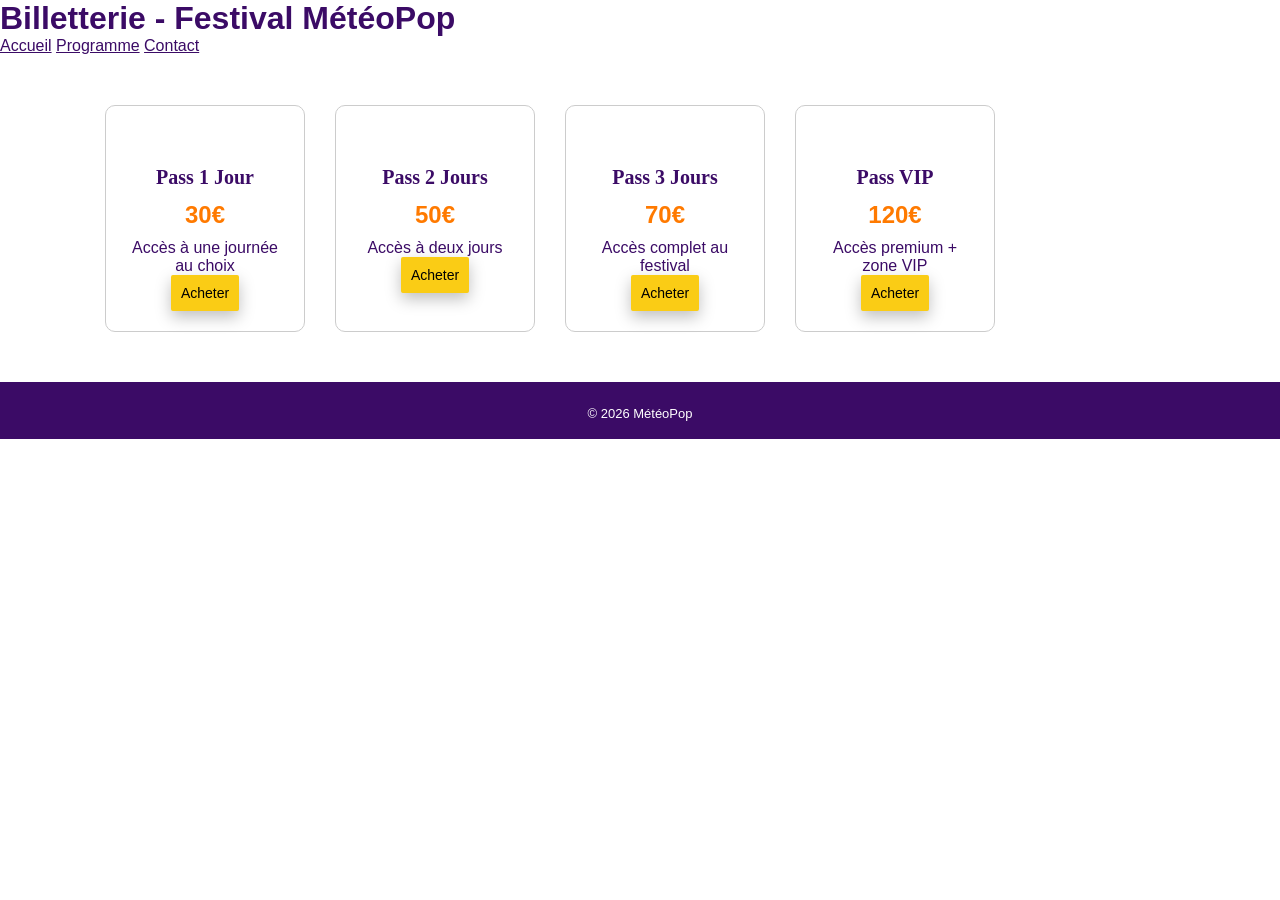
<file: vue/billetteries.html>
<!DOCTYPE html>
<html lang="fr">

<head>
    <meta charset="UTF-8">
    <title>Billetterie - MétéoPop</title>
    <link rel="stylesheet" href="../style.css">

    <style>
        .tarifs {
            display: flex;
            justify-content: center;
            gap: 30px;
            margin: 50px;
            flex-wrap: wrap;
        }

        .card {
            border: 1px solid #ccc;
            padding: 20px;
            width: 200px;
            text-align: center;
            border-radius: 10px;
        }

        .price {
            font-size: 24px;
            font-weight: bold;
            margin: 10px 0;
        }

        .btn {
            display: inline-block;
            padding: 10px;
            background-color: #facc15;
            color: black;
            text-decoration: none;
        }
    </style>
</head>

<body>

    <header>
        <h1>Billetterie - Festival MétéoPop</h1>
        <nav>
            <a href="../index.html">Accueil</a>
            <a href="programme.html">Programme</a>
            <a href="contact.html">Contact</a>
        </nav>
    </header>

    <section class="tarifs">

        <div class="card">
            <h2>Pass 1 Jour</h2>
            <p class="price">30€</p>
            <p>Accès à une journée au choix</p>
            <a href="#" class="btn">Acheter</a>
        </div>

        <div class="card">
            <h2>Pass 2 Jours</h2>
            <p class="price">50€</p>
            <p>Accès à deux jours</p>
            <a href="#" class="btn">Acheter</a>
        </div>

        <div class="card">
            <h2>Pass 3 Jours</h2>
            <p class="price">70€</p>
            <p>Accès complet au festival</p>
            <a href="#" class="btn">Acheter</a>
        </div>

        <div class="card">
            <h2>Pass VIP</h2>
            <p class="price">120€</p>
            <p>Accès premium + zone VIP</p>
            <a href="#" class="btn">Acheter</a>
        </div>

    </section>

    <footer>
        <p>&copy; 2026 MétéoPop</p>
    </footer>

</body>
</html>
</file>
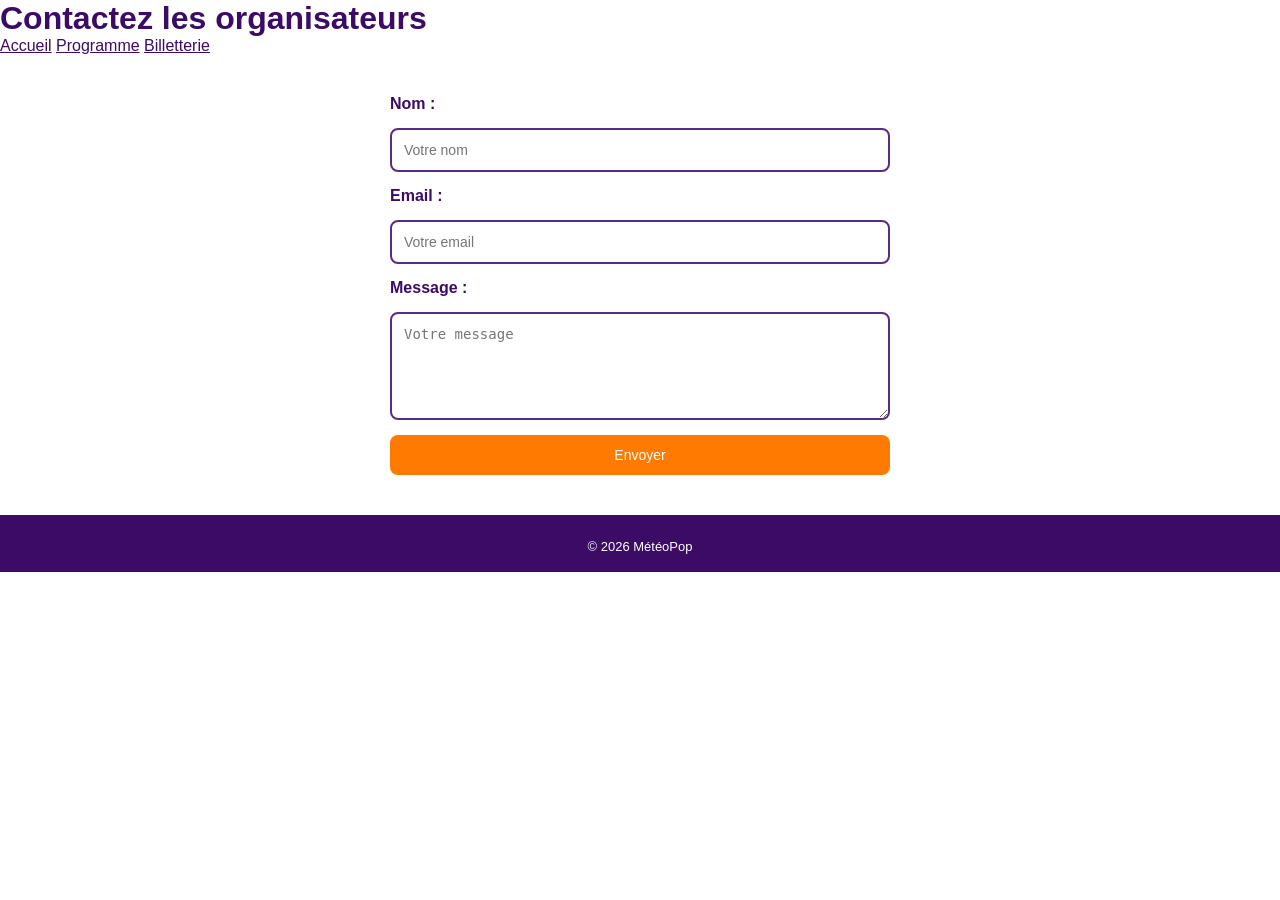
<file: vue/contact.html>
<!DOCTYPE html>
<html lang="fr">

<head>
    <meta charset="UTF-8">
    <title>Contact - MétéoPop</title>
    <link rel="stylesheet" href="../style.css">

    <style>
        form {
            max-width: 500px;
            margin: 40px auto;
            display: flex;
            flex-direction: column;
            gap: 15px;
        }

        input, textarea {
            padding: 10px;
            font-size: 16px;
        }

        button {
            padding: 12px;
            background-color: #6b21a8;
            color: white;
            border: none;
            cursor: pointer;
        }

        button:hover {
            background-color: #4c1d95;
        }
    </style>
</head>

<body>

    <header>
        <h1>Contactez les organisateurs</h1>
        <nav>
            <a href="../index.html">Accueil</a>
            <a href="programme.html">Programme</a>
            <a href="billetteries.html">Billetterie</a>
        </nav>
    </header>

    <form>
        <label>Nom :</label>
        <input type="text" placeholder="Votre nom">

        <label>Email :</label>
        <input type="email" placeholder="Votre email">

        <label>Message :</label>
        <textarea rows="5" placeholder="Votre message"></textarea>

        <button type="button">Envoyer</button>
    </form>

    <footer>
        <p>&copy; 2026 MétéoPop</p>
    </footer>

</body>
</html>
</file>
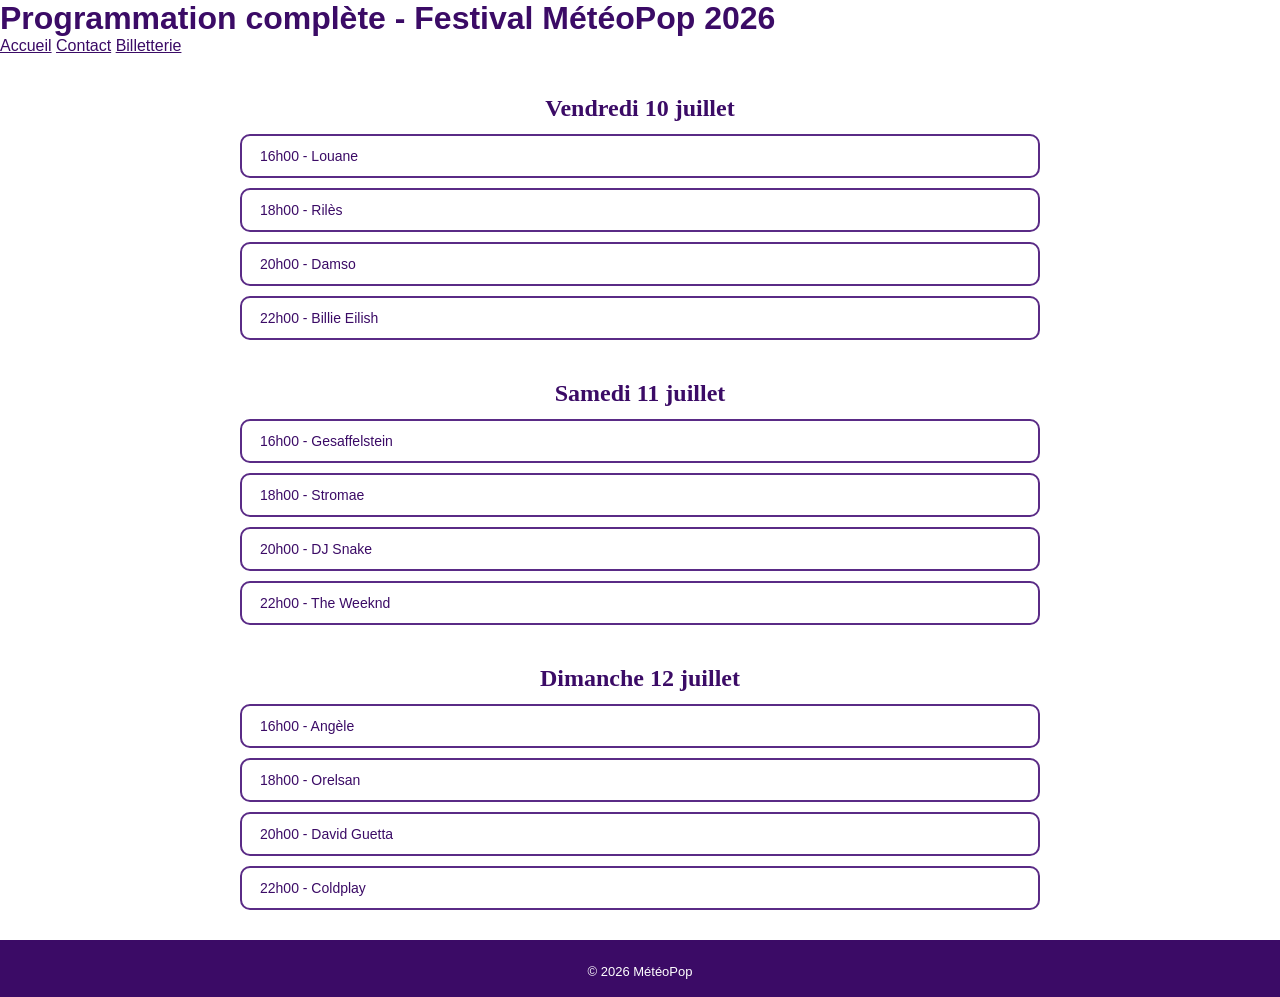
<file: vue/programme.html>
<!DOCTYPE html>
<html lang="fr">

<head>
    <meta charset="UTF-8">
    <title>Programmation - MétéoPop</title>
    <link rel="stylesheet" href="../style.css">
</head>

<body>

    <header>
        <h1>Programmation complète - Festival MétéoPop 2026</h1>
        <nav>
            <a href="../index.html">Accueil</a>
            <a href="contact.html">Contact</a>
            <a href="billetteries.html">Billetterie</a>
        </nav>
    </header>

    <section>
        <h2>Vendredi 10 juillet</h2>
        <ul>
            <li>16h00 - Louane</li>
            <li>18h00 - Rilès</li>
            <li>20h00 - Damso</li>
            <li>22h00 - Billie Eilish</li>
        </ul>

        <h2>Samedi 11 juillet</h2>
        <ul>
            <li>16h00 - Gesaffelstein</li>
            <li>18h00 - Stromae</li>
            <li>20h00 - DJ Snake</li>
            <li>22h00 - The Weeknd</li>
        </ul>

        <h2>Dimanche 12 juillet</h2>
        <ul>
            <li>16h00 - Angèle</li>
            <li>18h00 - Orelsan</li>
            <li>20h00 - David Guetta</li>
            <li>22h00 - Coldplay</li>
        </ul>
    </section>

    <footer>
        <p>&copy; 2026 MétéoPop</p>
    </footer>

</body>
</html>
</file>
<file: style.css>
/* ===================
   Base / variables
   =================== */
*{
  box-sizing: border-box;
  margin: 0;
  padding: 0;
}

:root{
  --purple: #3b0b66;
  --purple-2: #5a2b86;
  --orange: #ff7a00;
  --white: #ffffff;
}

body{
  font-family: Arial, Helvetica, sans-serif;
  background: var(--white);
  color: var(--purple);
}

a{ color: inherit; }

/* ===================
   Header / Hero
   =================== */
.header-page{
  position: relative;
  width: 100%;
  min-height: 72vh;
  overflow: hidden;
  padding-top: 70px; /* place pour la barre de navigation */
}

/* bande violette */
.header-page::before{
  content: "";
  position: absolute;
  top: 0; left: 0; right: 0;
  height: 70px;
  background: var(--purple);
  z-index: 5;
}

/* vidéo */
.affiche-video{
  position: absolute;
  top: 70px;
  left: 0;
  width: 100%;
  height: calc(72vh - 70px);
  object-fit: cover;
  z-index: 1;
}

/* overlay sombre */
.header-page::after{
  content: "";
  position: absolute;
  top: 70px; left: 0; right: 0;
  height: calc(72vh - 70px);
  background: rgba(0,0,0,0.35);
  z-index: 2;
}

/* logo (si tu mets directement <img> dans .header-page) */
.header-page > img{
  position: absolute;
  top: 10px;
  left: 20px;
  height: 50px;
  width: auto;
  z-index: 6;
}

/* logo (ton header.html : .site-branding) */
.site-branding img{
  position: absolute;
  top: 10px;
  left: 20px;
  height: 50px;
  width: auto;
  z-index: 6;
}

/* nav */
.header-page nav{
  position: absolute;
  top: 0;
  right: 20px;
  height: 70px;
  display: flex;
  align-items: center;
  z-index: 6;
}

.header-page nav ul{
  list-style: none;
  display: flex;
  gap: 18px;
  align-items: center;
}

.header-page nav a{
  text-decoration: none;
  color: var(--white);
  font-size: 14px;
  padding: 10px 12px;
  border-radius: 2px;
  transition: 0.15s ease;
}

.header-page nav a:hover{
  background: rgba(255,255,255,0.12);
}

/* bouton Billetterie dans le menu */
.header-page nav a.cta{
  background: var(--orange);
  color: var(--white);
  padding: 10px 16px;
}

/* option : lien actif (si tu ajoutes class="active") */
.header-page nav a.active{
  background: var(--white);
  color: var(--purple);
  border: 1px solid rgba(0,0,0,0.08);
}

/* titre hero */
.header-page h1{
  position: absolute;
  top: calc(70px + 22vh);
  left: 50%;
  transform: translateX(-50%);
  width: min(1000px, 92%);
  text-align: center;
  color: var(--white);
  font-family: Georgia, "Times New Roman", serif;
  font-weight: 700;
  font-size: clamp(28px, 3vw, 44px);
  z-index: 3;
  text-shadow: 0 2px 12px rgba(0,0,0,0.45);
}

/* boutons hero (ton 2e <ul> dans index.html) */
.header-page > ul{
  position: absolute;
  top: calc(70px + 36vh);
  left: 50%;
  transform: translateX(-50%);
  list-style: none;
  display: flex;
  gap: 18px;
  z-index: 3;
}

.header-page > ul a{
  display: inline-block;
  text-decoration: none;
  background: var(--orange);
  color: var(--white);
  padding: 10px 18px;
  border-radius: 2px;
  font-size: 14px;
  box-shadow: 0 6px 16px rgba(0,0,0,0.25);
}

.header-page > ul a:hover{
  filter: brightness(0.95);
}

/* ===================
   Programme
   =================== */
.programme{
  width: min(980px, 92%);
  margin: 0 auto;
  padding: 60px 0 40px;

  display: grid;
  grid-template-columns: repeat(3, minmax(0, 1fr));
  gap: 26px;
  justify-items: center;
  align-items: start;
}

.programme h2{
  grid-column: 1 / -1;
  text-align: center;
  font-family: Georgia, "Times New Roman", serif;
  font-size: clamp(22px, 2.3vw, 32px);
  color: var(--purple);
  margin-bottom: 6px;
}

/* carte artiste (overlay du nom sur l'image) */
.artist{
  position: relative;
  width: 100%;
  max-width: 260px;
}

.artist-img{
  width: 100%;
  aspect-ratio: 1 / 1;
  object-fit: cover;
  border-radius: 4px;
  box-shadow: 0 8px 10px #3b0b66;
  display: block;
}

/* dégradé en bas pour rendre le texte lisible */
.artist::after{
  content: "";
  position: absolute;
  left: 0; right: 0; bottom: 0;
  height: 42%;
  border-radius: 4px;
  background: linear-gradient(to top, rgba(0,0,0,0.55), rgba(0,0,0,0));
  pointer-events: none;
}

.artist-name{
  position: absolute;
  left: 0;
  right: 0;
  bottom: 12px;
  z-index: 2;

  text-align: center;
  color: var(--white);
  font-family: Georgia, "Times New Roman", serif;
  font-size: 18px;
  font-weight: 700;
  text-shadow: 0 2px 10px rgba(0,0,0,0.6);
  pointer-events: none;
}

/* bouton (utilisé dans .programme et ailleurs) */
.btn{
  grid-column: 1 / -1;
  justify-self: center;

  display: inline-block;
  text-decoration: none;
  background: var(--orange);
  color: var(--white);
  padding: 10px 18px;
  border-radius: 2px;
  font-size: 14px;
  box-shadow: 0 6px 16px rgba(0,0,0,0.25);
}

.btn:hover{ filter: brightness(0.95); }

/* ===================
   Infos pratiques
   =================== */
.info-pratique{
  width: min(980px, 92%);
  margin: 0 auto;
  padding: 40px 0 60px;
  text-align: center;
}

.info-pratique h2{
  font-family: Georgia, "Times New Roman", serif;
  font-size: 28px;
  margin-bottom: 22px;
  color: var(--purple);
}

.info-pratique p{
  width: min(820px, 100%);
  margin: 18px auto;
  text-align: left;
  border: 2px solid var(--purple-2);
  border-radius: 14px;
  padding: 18px 22px;
  background: var(--white);
  color: var(--purple);
  line-height: 1.45;
  font-size: 14px;
}

.info-pratique p strong{
  display: block;
  text-align: center;
  font-family: Georgia, "Times New Roman", serif;
  font-size: 20px;
  margin-bottom: 10px;
}

/* ===================
   Footer
   =================== */
footer{
  background: var(--purple);
  padding: 18px 12px;
  text-align: center;
}

footer a{
  color: var(--orange);
  text-decoration: none;
  font-weight: 700;
  text-transform: uppercase;
  letter-spacing: 0.5px;
}

footer p{
  color: var(--white);
  margin-top: 6px;
  font-size: 13px;
}

/* ===================
   Responsive
   =================== */
@media (max-width: 900px){
  .header-page nav ul{ gap: 10px; }
  .header-page nav a{ padding: 10px 10px; }
}

@media (max-width: 820px){
  .programme{
    grid-template-columns: repeat(2, minmax(0, 1fr));
  }

  .header-page nav ul{
    flex-wrap: wrap;
    justify-content: flex-end;
    max-width: 520px;
  }
}

@media (max-width: 520px){
  .programme{
    grid-template-columns: 1fr;
  }

  .header-page > ul{
    flex-direction: column;
    align-items: center;
  }

  .site-branding img{
    height: 44px;
  }
}
/* ===================
   NAV RESPONSIVE
   =================== */

/* On cache le checkbox */
.nav-toggle{
  display: none;
}

/* Burger caché sur desktop */
.burger{
  display: none;
}

/* Mobile */
@media (max-width: 700px){

  /* place le burger à droite dans la barre violette */
  .burger{
    display: flex;
    flex-direction: column;
    gap: 5px;

    position: absolute;
    top: 22px;
    right: 20px;
    z-index: 7;

    cursor: pointer;
  }

  .burger span{
    width: 26px;
    height: 3px;
    background: var(--white);
    border-radius: 2px;
    display: block;
  }

  /* on prépare le menu déroulant */
  .header-page nav{
    right: 0;
    width: 100%;
  }

  /* on cache la liste par défaut */
  .header-page nav ul{
    display: none;
    position: absolute;
    top: 70px;     /* juste sous la barre violette */
    right: 0;
    width: 100%;
    background: var(--purple);
    padding: 10px 0;
    z-index: 6;

    flex-direction: column;
    gap: 0;
    align-items: center;
  }

  .header-page nav li{
    width: 100%;
    text-align: center;
  }

  .header-page nav a{
    display: block;
    padding: 12px 16px;
    width: 100%;
  }

  /* Quand on coche => on affiche le menu */
  .nav-toggle:checked + .burger + .nav-links{
    display: flex;
  }

  /* option : bouton cta prend la largeur */
  .header-page nav a.cta{
    margin: 6px 16px;
    width: calc(100% - 32px);
    text-align: center;
  }
}
/* ===================
   PAGE PROGRAMMATION
   =================== */

section h2{
  font-family: Georgia, "Times New Roman", serif;
  margin-top: 40px;
  margin-bottom: 12px;
  color: var(--purple);
  text-align: center;
}

section ul{
  list-style: none;
  width: min(800px, 92%);
  margin: 0 auto 30px;
  padding: 0;
}

section ul li{
  padding: 12px 18px;
  margin-bottom: 10px;
  background: var(--white);
  border: 2px solid var(--purple-2);
  border-radius: 10px;
  font-size: 14px;
}

/* ===================
   PAGE CONTACT
   =================== */

form{
  width: min(600px, 92%);
  margin: 50px auto;
  display: flex;
  flex-direction: column;
  gap: 18px;
}

form label{
  font-weight: bold;
  color: var(--purple);
}

form input,
form textarea{
  padding: 12px;
  border-radius: 8px;
  border: 2px solid var(--purple-2);
  font-size: 14px;
  outline: none;
  transition: 0.2s ease;
}

form input:focus,
form textarea:focus{
  border-color: var(--orange);
}

form button{
  padding: 12px;
  background: var(--orange);
  color: var(--white);
  border: none;
  border-radius: 8px;
  font-size: 14px;
  cursor: pointer;
  transition: 0.2s ease;
}

form button:hover{
  filter: brightness(0.95);
}

/* ===================
   PAGE BILLETTERIE
   =================== */

.tarifs{
  width: min(1000px, 92%);
  margin: 60px auto;
  display: grid;
  grid-template-columns: repeat(4, 1fr);
  gap: 30px;
}

.card{
  border: 2px solid var(--purple-2);
  border-radius: 14px;
  padding: 25px 20px;
  text-align: center;
  background: var(--white);
  transition: 0.2s ease;
}

.card:hover{
  transform: translateY(-5px);
  box-shadow: 0 8px 18px rgba(0,0,0,0.15);
}

.card h2{
  font-family: Georgia, "Times New Roman", serif;
  font-size: 20px;
  margin-bottom: 12px;
  color: var(--purple);
}

.price{
  font-size: 26px;
  font-weight: bold;
  margin: 12px 0;
  color: var(--orange);
}

/* ===================
   RESPONSIVE PAGES
   =================== */

@media (max-width: 900px){
  .tarifs{
    grid-template-columns: repeat(2, 1fr);
  }
}

@media (max-width: 520px){
  .tarifs{
    grid-template-columns: 1fr;
  }
}
</file>
